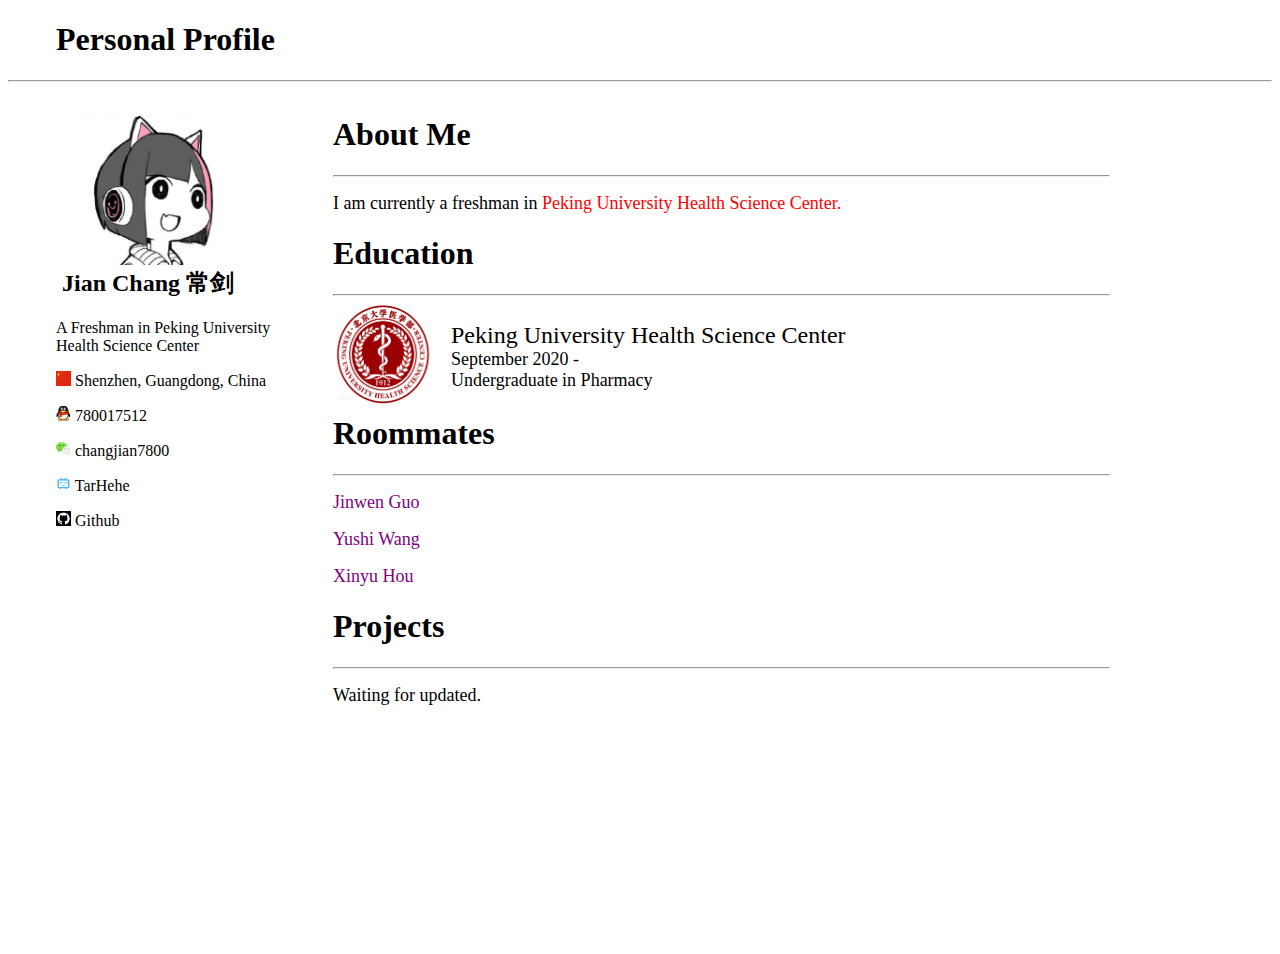
<file: index.html>
<!DOCTYPE html>
<html>
<head>
<meta charset="utf-8"/>
<title>My Website</title>
<script>alert('这里有彩蛋喔');</script>
</head>
<body style="margin: 0px; height:950px; width:auto">
<iframe src="FrameSetting.html" style="height:100%;width:100%;border-width:0px;">
</iframe>
</body>
</html>
</file>
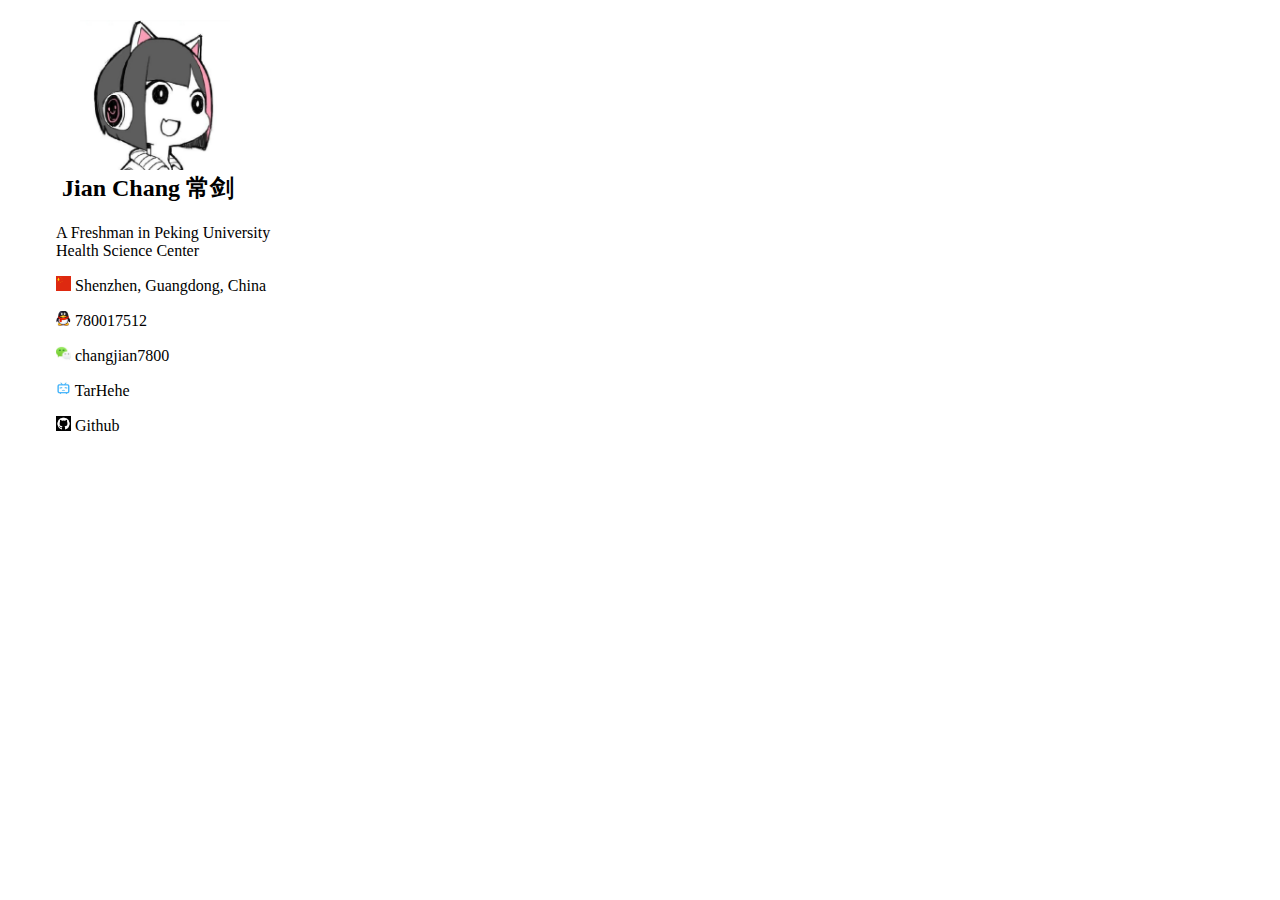
<file: Bottom_Left.html>
<!DOCTYPE>
<html>
<head>
<meta charset="utf-8"/>
<title>Bottom Left</title>
</head>
<body>
<style>
img.ex1
{
position:absolute;
Top:20px;
Left: 80px;
}
</style>
<img class = "ex1" src ="ChangJian.jpg" width ="150" height = "150">
<br/>
<br/>
<br/>
<br/>
<br/>
<br/>
<br/>
<br/>
<h2>&ensp;&ensp;&ensp;&ensp; Jian Chang 常剑</h2>
<p>&ensp;&ensp;&ensp;&ensp;&ensp;&ensp;A Freshman in Peking University<br /> 
&ensp;&ensp;&ensp;&ensp;&ensp;&ensp;Health Science Center</p>

&ensp;&ensp;&ensp;&ensp;&ensp;&ensp;<img src ="Location_Logo.png" width ="15" height = "15"> Shenzhen, Guangdong, China
<p> </p>
  
&ensp;&ensp;&ensp;&ensp;&ensp;&ensp;<img src ="QQ.jpg" width ="15" height = "15"> 
<a href = "https://im.qq.com/" target="_blank" 
style= "color:black; text-decoration:none;" >780017512</a>
<p> </p>

&ensp;&ensp;&ensp;&ensp;&ensp;&ensp;<img src ="WeChat.jpg" width ="15" height = "15"> 
<a href = "https://weixin.qq.com/" target="_blank" style= "color:black; text-decoration:none;" >changjian7800</a>
<p> </p>

&ensp;&ensp;&ensp;&ensp;&ensp;&ensp;<img src = "Bilibili_Logo.png", width = "15" height = "15"> 
<a href = "https://space.bilibili.com/13599981" target="_blank" style= "color:black; text-decoration:none;" >TarHehe</a>
<p> </p>

&ensp;&ensp;&ensp;&ensp;&ensp;&ensp;<img src = "Github_Logo.png", width = "15" height = "15"> 
<a href = "https://github.com/cj-yy" target="_blank" style= "color:black; text-decoration:none;" >Github</a>

</body>
</html>
</file>
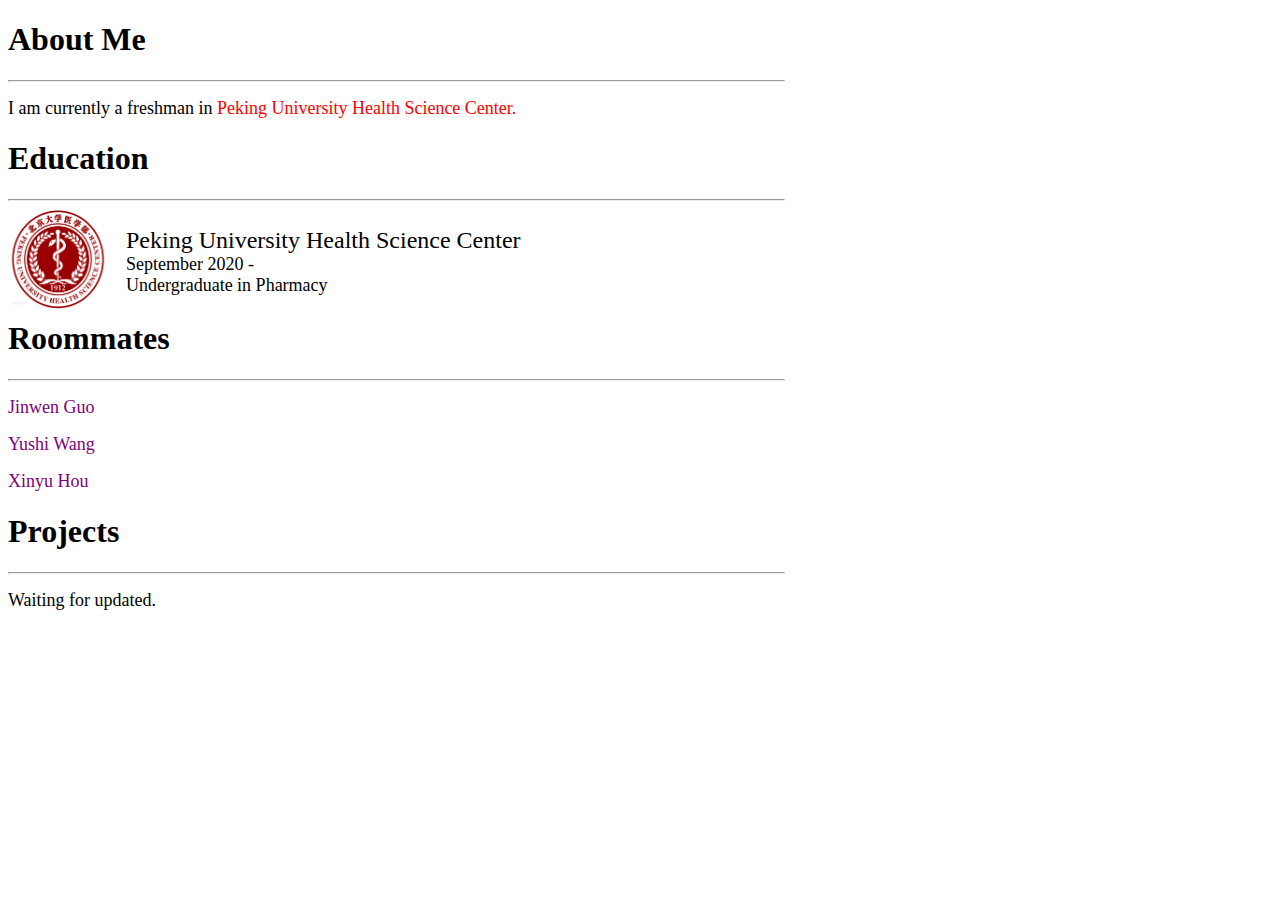
<file: Bottom_Right.html>
<!DOCTYPE html>
<html>
<head>
<meta charset="utf-8"/>
<title>Bottom Right</title>
</head>
 
<body>
 
<h1>About Me</h1>
<hr width = 775px align = "left"/>
<p> <font size = "4.5">I am currently a freshman in 
<a href = "http://www.bjmu.edu.cn/" target="_blank" style= "color:red; text-decoration:none;">Peking University Health Science Center.</font></a></p>

<h1>Education</h1>
<hr width = 775px align = "left"/> 
<img src = "bjmuLogo.jpg", width = 100px height = 100px style = "float:left"/>
<div style = "float:left">
<font size = "1"><br/></font><font size = "5" face = "Times New Roman">&ensp;
Peking University Health Science Center<br/></font> 
<font size = "4.5">&ensp;&ensp;September 2020 - <br/>&ensp;&ensp;Undergraduate in Pharmacy</font></div>
<br/>
<br/>
<br/>
<br/>
<br/>
 
<h1>Roommates</h1>
<hr width = 775px align = "left"/> 
<p> <font size = "4.5"><a href = "https://guojinwen1.github.io" target="_blank" style= "color:purple; text-decoration:none;" >Jinwen Guo</font></a></p>
<p> <font size = "4.5"><a href = "https://kat717.github.io" target="_blank" style= "color:purple; text-decoration:none;" >Yushi Wang</font></a></p>
<p> <font size = "4.5"><a href = "https://yuxinhou.github.io" target="_blank" style= "color:purple; text-decoration:none;" >Xinyu Hou</font></a></p> 

<h1>Projects</h1>
<hr width = 775px align = "left"/> 
<p> <a href = "cj-wsy.github.io" id="control" style="color:black;text-decoration:none;"><font size = "4.5">W</font></a><font size = "4.5">aiting for updated.</font></p>
</body>
</html>
</file>
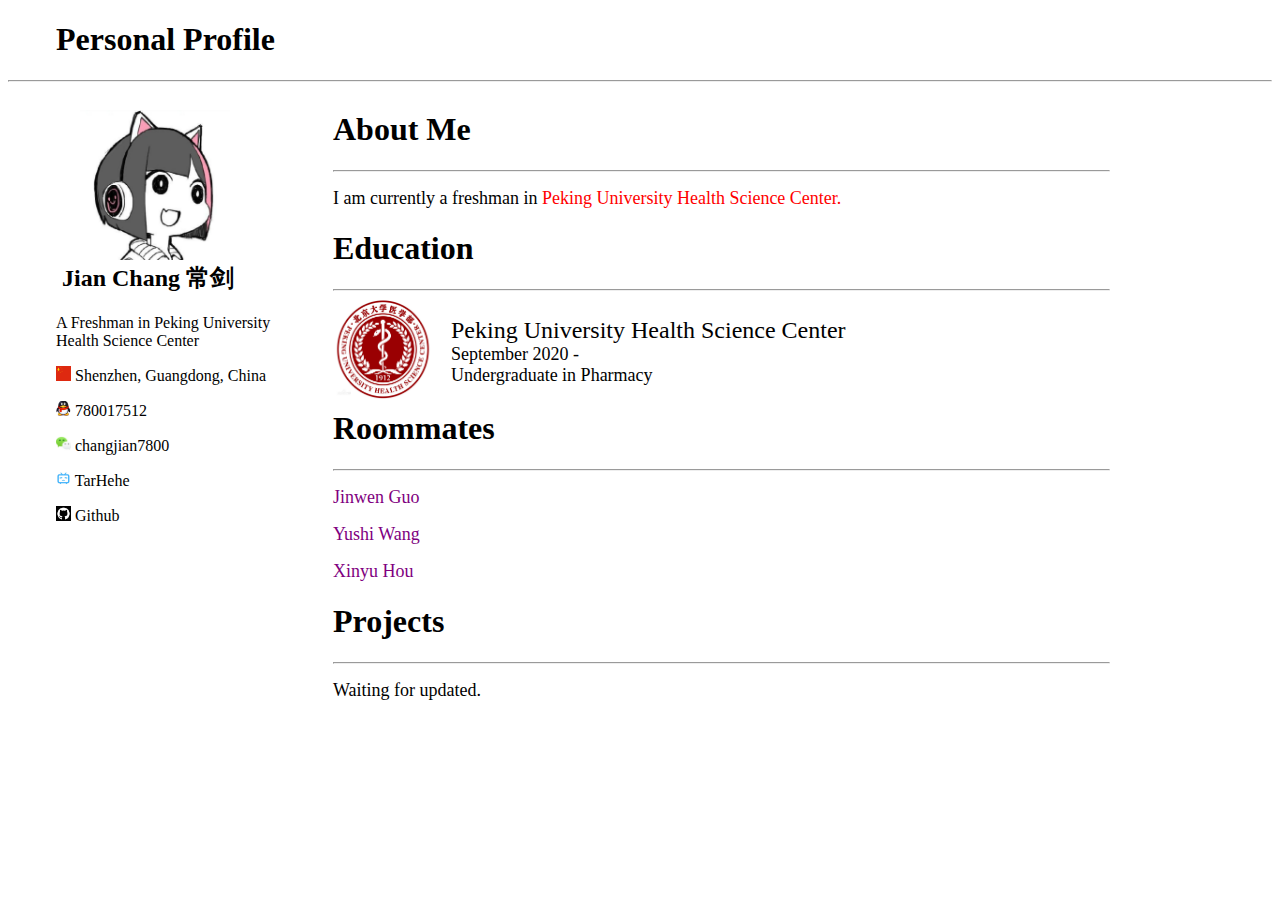
<file: FrameSetting.html>
<!DOCTYPE html>
<html>
<head>
<meta charset="utf-8"/>
<title>My Website</title>
</head>
<frameset rows="10%,90%" frameborder="no" scrolling="no">
     <frame src="Top.html" frameborder = "no" scrolling="no" noresize/>
     <frameset cols="325px,*" >
         <frame src="Bottom_Left.html" frameborder = "no" scrolling="no" noresize/>
         <frame src="Bottom_Right.html" frameborder = "no"scrolling="no"  noresize/>
</frameset>
</frameset><noframes></noframes>
<body>
</body>
</html>
</file>
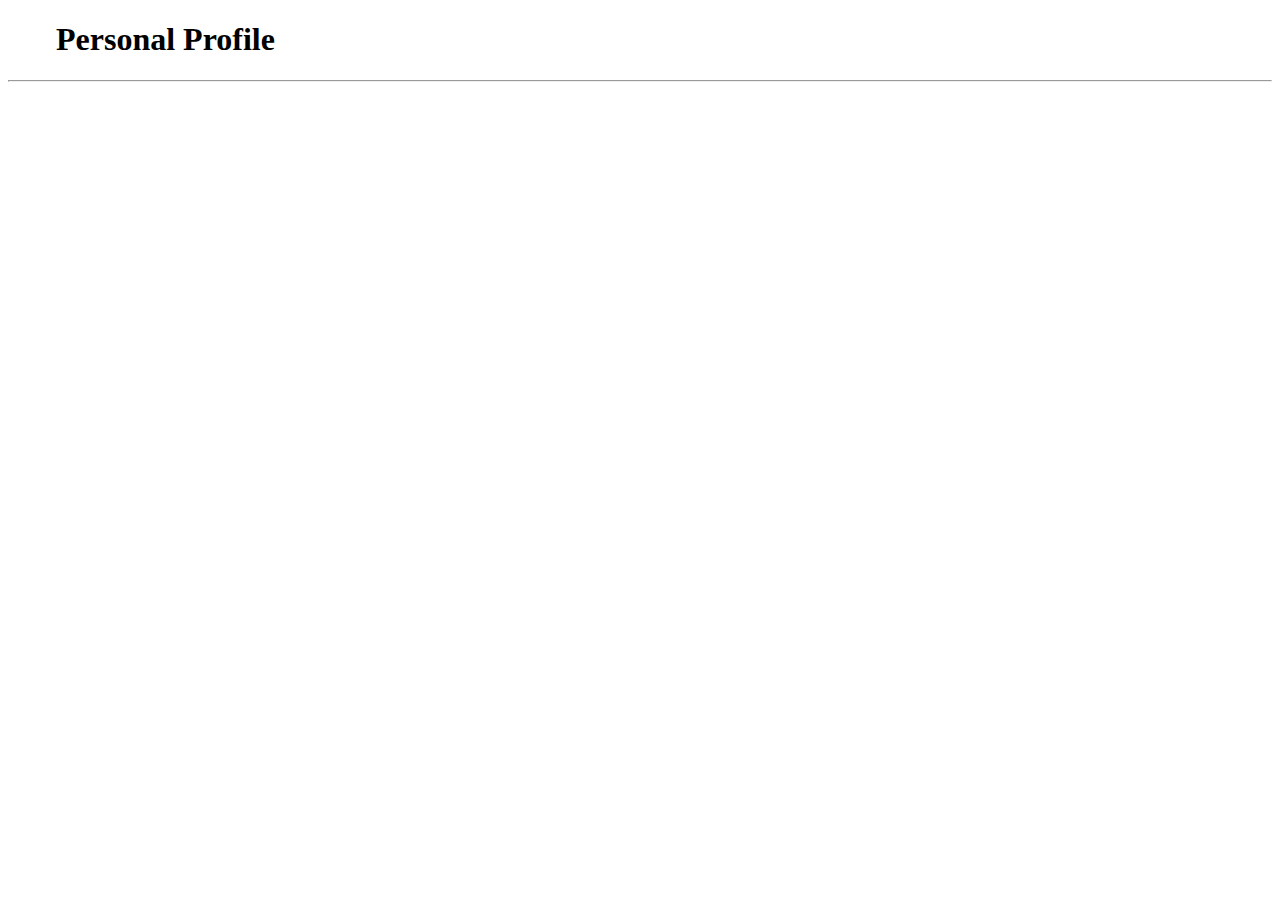
<file: Top.html>
<!DOCTYPE html>
<html>
<head>
<meta charset="utf-8"/>
<title>Top Frame</title>
</head>
<h1>&ensp;&ensp;&ensp;<a href = "https://cj-yy.github.io" target="_blank" style= "color:black; text-decoration:none;" >Personal Profile</a></h1>
<hr/> 
<body>
</body>
</html>
</file>
